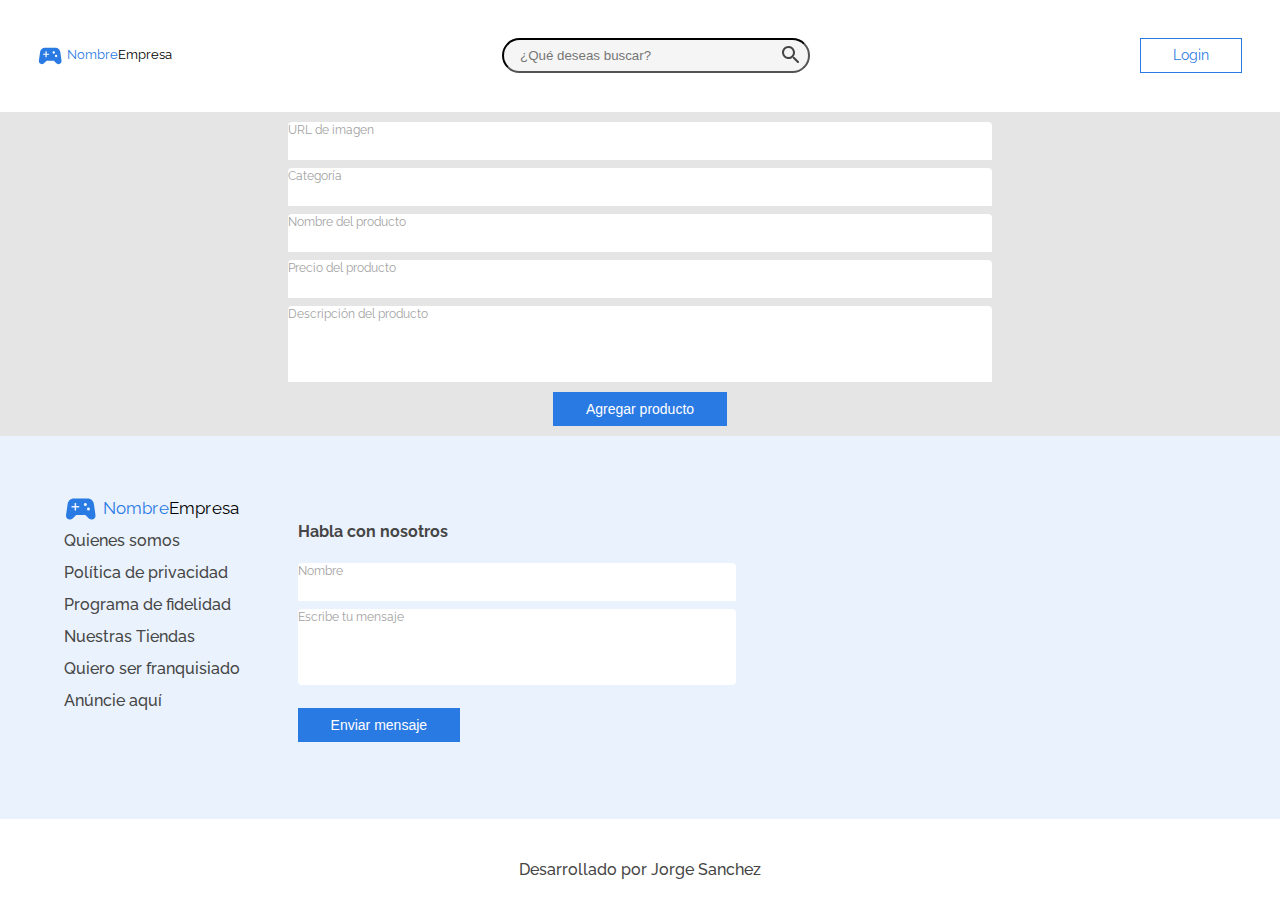
<file: DESAFIO-ECOMMERCE/agregar-producto.html>
<!DOCTYPE html>
<html lang="ES">
    <head>
        <meta charset="utf-8">
        <meta name="viewport" content="width=device-width, initial-scale=1">
        <title>Generic ECommerce</title>
        <link rel="stylesheet" href="css/reset.css">
        <link rel="preconnect" href="https://fonts.gstatic.com" crossorigin>
        <link href="https://fonts.googleapis.com/css2?family=Raleway:wght@400;700&display=swap" rel="stylesheet">
        <link rel="stylesheet" href="css/style.css">
        <link rel="stylesheet" href="css/header.css">
        <link rel="stylesheet" href="css/formulario-footer.css">
        <link rel="stylesheet" href="css/formulario-agregar.css">
        <link rel="stylesheet" href="css/footer.css">
        <link rel="preconnect" href="https://fonts.googleapis.com">

    </head>
    <body>
        <header>
            <section class="head">
                <div class="logo">
                    <img src="img/icono-logo.svg" alt="Logo-empresa">
                    <h3 class="nombre__empresa"><span class="nombre__empresa-primera-palabra">Nombre</span>Empresa</h3>
                </div>
                </a><a href="#" class="boton login">Login</a>
                <div class="barra-buscar">
                    <input type="text" class="input-buscar" placeholder="¿Qué deseas buscar?">
                    <img class="icono-buscar" src="img/icono-buscar.svg" alt="Buscar">
                </div>
            </section>
        </header>
        <main>
            <form class="formulario-agregar">
                <div class="elemento-agregar">
                    <label for="input-URL" class="etiqueta-agregar">URL de imagen</label><input type="text" id="input-URL" class="input-agregar">
                </div>
                <div class="elemento-agregar">
                    <label for="input-categoria" class="etiqueta-agregar">Categoría</label><input type="text" id="input-categoria" class="input-agregar">
                </div>
                <div class="elemento-agregar">
                    <label for="input-nombre-producto" class="etiqueta-agregar">Nombre del producto</label><input type="text" id="input-nombre-producto" class="input-agregar">
                </div>
                <div class="elemento-agregar">
                    <label for="input-precio" class="etiqueta-agregar">Precio del producto</label><input type="text" id="input-precio" class="input-agregar">
                </div>
                <div class="elemento-agregar elemento-agregar-area">
                    <label for="input-area-agregar-descripcion" class="etiqueta-agregar">Descripción del producto</label><textarea name="" id="input-area-agregar-descripcion" cols="40" rows="5" class="input-area-agregar"></textarea>
                </div>
                <button class="boton agregar-producto-btn">Agregar producto</a>
            </form>
        </main>
        <footer>
            <form class="formulario-contacto">
                <fieldset class="formulario-links">
                    <div class="logo logo-bottom">
                        <img src="img/icono-logo.svg" alt="Logo-empresa">
                        <h3 class="nombre__empresa"><span class="nombre__empresa-primera-palabra">Nombre</span>Empresa</h3>
                    </div>
                    <ul class="formulario-lista">
                        <li><a href="#" class="formulario__contacto">Quienes somos</a></li>
                        <li><a href="#" class="formulario__contacto">Política de privacidad</a></li>
                        <li><a href="#" class="formulario__contacto">Programa de fidelidad</a></li>
                        <li><a href="#" class="formulario__contacto">Nuestras Tiendas</a></li>
                        <li><a href="#" class="formulario__contacto">Quiero ser franquisiado</a></li>
                        <li><a href="#" class="formulario__contacto">Anúncie aquí</a></li>
                    </ul>
                </fieldset>
                <fieldset class="formulario-cuadros">
                    <legend class="formulario-texto" >Habla con nosotros</legend>
                    <div class="elemento-contactanos">
                        <label for="input-nombre" class="etiqueta-nombre">Nombre</label><input type="text" id="input-nombre" class="input-nombre"required>
                    </div>
                    <div class="elemento-contactanos elemento-contactanos-mensaje">
                        <label for="input-mensaje" class="etiqueta-mensaje">Escribe tu mensaje</label><textarea name="" id="input-mensaje" cols="40" rows="3" class="input-mensaje" required></textarea>
                    </div>
                    <button class="boton enviar-mensaje">Enviar mensaje</a>
                </fieldset>
            </form>
            <section class="footer-caja">
                <h2 class="footer-texto">Desarrollado por Jorge Sanchez</h2>
            </seccion>
        </footer>
    </body>
</html>
</file>
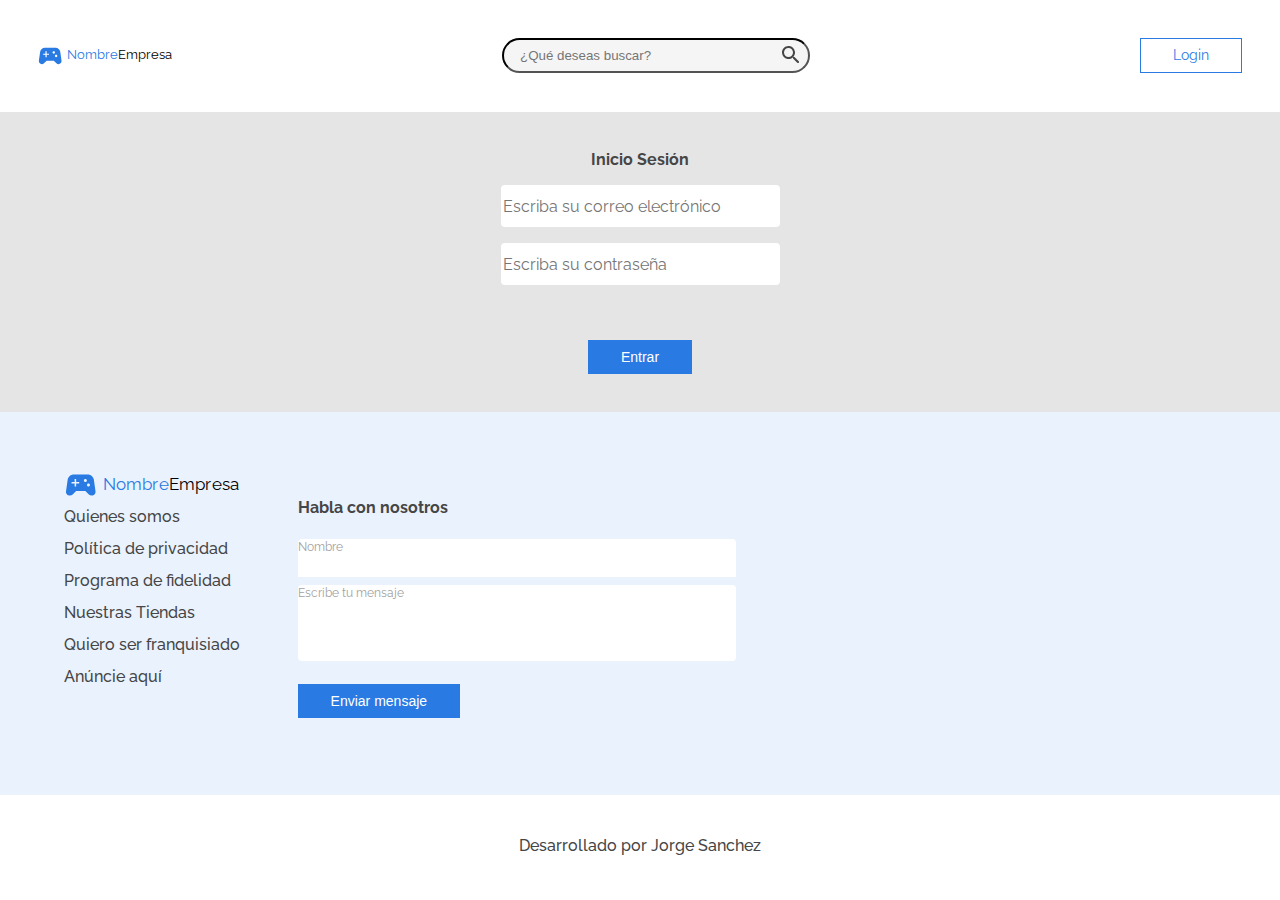
<file: DESAFIO-ECOMMERCE/inicio-sesion.html>
<!DOCTYPE html>
<html lang="ES">
    <head>
        <meta charset="utf-8">
        <meta name="viewport" content="width=device-width, initial-scale=1">
        <title>Generic ECommerce</title>
        <link rel="stylesheet" href="css/reset.css">
        <link rel="preconnect" href="https://fonts.gstatic.com" crossorigin>
        <link href="https://fonts.googleapis.com/css2?family=Raleway:wght@400;700&display=swap" rel="stylesheet">
        <link rel="stylesheet" href="css/style.css">
        <link rel="stylesheet" href="css/header.css">
        <link rel="stylesheet" href="css/formulario-footer.css">
        <link rel="stylesheet" href="css/formulario-inicio.css">
        <link rel="stylesheet" href="css/footer.css">
        <link rel="preconnect" href="https://fonts.googleapis.com">

    </head>
    <body>
        <header>
            <section class="head">
                <div class="logo">
                    <img src="img/icono-logo.svg" alt="Logo-empresa">
                    <h3 class="nombre__empresa"><span class="nombre__empresa-primera-palabra">Nombre</span>Empresa</h3>
                </div>
                </a><a href="#" class="boton login">Login</a>
                <div class="barra-buscar">
                    <input type="text" class="input-buscar" placeholder="¿Qué deseas buscar?">
                    <img class="icono-buscar" src="img/icono-buscar.svg" alt="Buscar">
                </div>
            </section>
        </header>
        <main>
            <form class="formulario-inico-sesion">
                    <h2 class="formulario-inicio-texto" >Inicio Sesión</h2>
                    <input name="email" id="email" class="input-correo" type="email" placeholder="Escriba su correo electrónico" required>
                    <input name="password" id="password" class="input-contrasenha" type="password" placeholder="Escriba su contraseña" required minlength="6" maxlength="12">
                    <button class="boton entrar">Entrar</a>
            </form>
        </main>
        <footer>
            <form class="formulario-contacto">
                <fieldset class="formulario-links">
                    <div class="logo logo-bottom">
                        <img src="img/icono-logo.svg" alt="Logo-empresa">
                        <h3 class="nombre__empresa"><span class="nombre__empresa-primera-palabra">Nombre</span>Empresa</h3>
                    </div>
                    <ul class="formulario-lista">
                        <li><a href="#" class="formulario__contacto">Quienes somos</a></li>
                        <li><a href="#" class="formulario__contacto">Política de privacidad</a></li>
                        <li><a href="#" class="formulario__contacto">Programa de fidelidad</a></li>
                        <li><a href="#" class="formulario__contacto">Nuestras Tiendas</a></li>
                        <li><a href="#" class="formulario__contacto">Quiero ser franquisiado</a></li>
                        <li><a href="#" class="formulario__contacto">Anúncie aquí</a></li>
                    </ul>
                </fieldset>
                <fieldset class="formulario-cuadros">
                    <legend class="formulario-texto" >Habla con nosotros</legend>
                    <div class="elemento-contactanos">
                        <label for="input-nombre" class="etiqueta-nombre">Nombre</label><input type="text" id="input-nombre" class="input-nombre"required>
                    </div>
                    <div class="elemento-contactanos elemento-contactanos-mensaje">
                        <label for="input-mensaje" class="etiqueta-mensaje">Escribe tu mensaje</label><textarea name="" id="input-mensaje" cols="40" rows="3" class="input-mensaje" required></textarea>
                    </div>
                    <button class="boton enviar-mensaje">Enviar mensaje</a>
                </fieldset>
            </form>
            <section class="footer-caja">
                <h2 class="footer-texto">Desarrollado por Jorge Sanchez</h2>
            </seccion>
        </footer>
    </body>
</html>
</file>
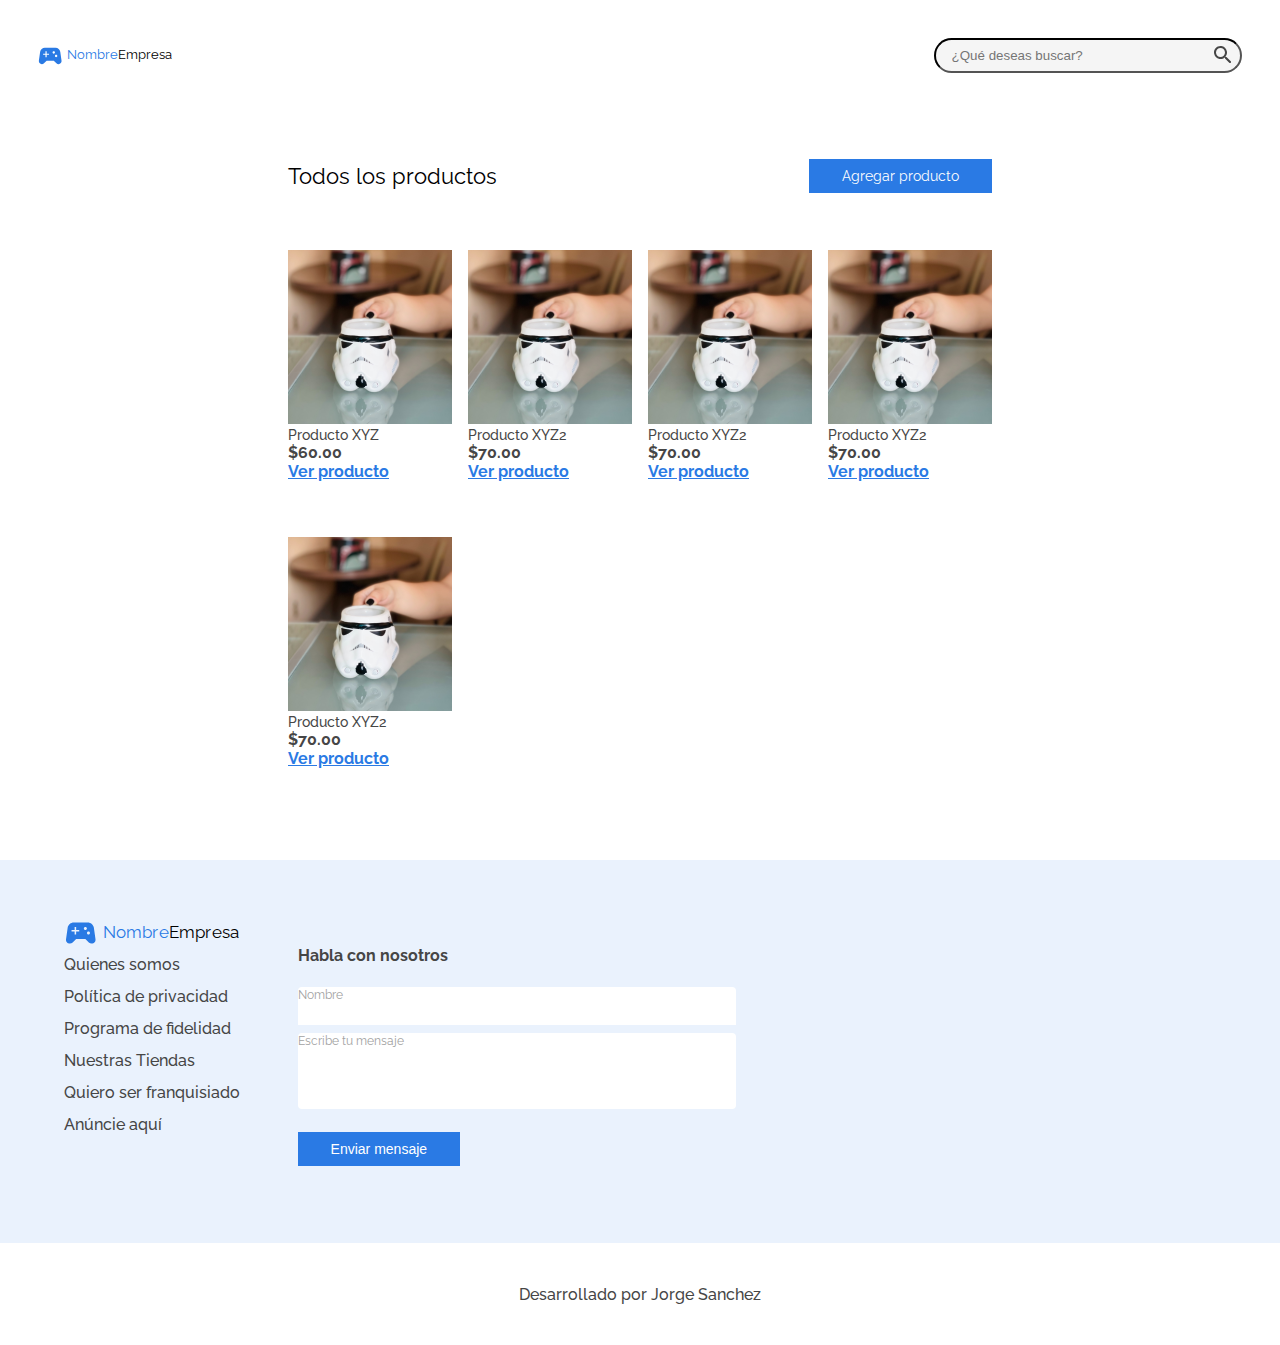
<file: DESAFIO-ECOMMERCE/todos-los-productos.html>
<!DOCTYPE html>
<html lang="ES">
    <head>
        <meta charset="utf-8">
        <meta name="viewport" content="width=device-width, initial-scale=1">
        <title>Generic ECommerce</title>
        <link rel="stylesheet" href="css/reset.css">
        <link rel="preconnect" href="https://fonts.gstatic.com" crossorigin>
        <link href="https://fonts.googleapis.com/css2?family=Raleway:wght@400;700&display=swap" rel="stylesheet">
        <link rel="stylesheet" href="css/style.css">
        <link rel="stylesheet" href="css/header.css">
        <link rel="stylesheet" href="css/banner.css">
        <link rel="stylesheet" href="css/galeria.css">
        <link rel="stylesheet" href="css/formulario-footer.css">
        <link rel="stylesheet" href="css/footer.css">
        <link rel="preconnect" href="https://fonts.googleapis.com">

    </head>
    <body>
        <header>
            <section class="head">
                <div class="logo">
                    <img src="img/icono-logo.svg" alt="Logo-empresa">
                    <h3 class="nombre__empresa"><span class="nombre__empresa-primera-palabra">Nombre</span>Empresa</h3>
                </div>
                <div class="barra-buscar">
                    <input type="text" class="input-buscar" placeholder="¿Qué deseas buscar?">
                    <img class="icono-buscar" src="img/icono-buscar.svg" alt="Buscar">
                </div>
            </section>
        </header>
        <main>
            <section class="galeria">
                <div class="galeroa-caja-titulo">
                    <h2 class="galeria__titulo">Todos los productos</h2>
                    <a class="boton agregar-producto" href="agregar-producto.html">Agregar producto</a>
                </div>
                <ul class="galeria__lista">
                    <li class="galeria__item">
                        <img class="galeria-imagen" src="img/producto1.png" alt="">
                        <h3 class="item__titulo">Producto XYZ</h3>
                        <p class="item__texto">$60.00</p>
                        <a class="item__link" href="#">Ver producto</a>
                    </li>
                    <li class="galeria__item">
                        <img class="galeria-imagen" src="img/producto2.png" alt="">
                        <h3 class="item__titulo">Producto XYZ2</h3>
                        <p class="item__texto">$70.00</p>
                        <a class="item__link" href="#">Ver producto</a>
                    </li>
                    <li class="galeria__item">
                        <img class="galeria-imagen" src="img/producto2.png" alt="">
                        <h3 class="item__titulo">Producto XYZ2</h3>
                        <p class="item__texto">$70.00</p>
                        <a class="item__link" href="#">Ver producto</a>
                    </li>
                    <li class="galeria__item">
                        <img class="galeria-imagen" src="img/producto2.png" alt="">
                        <h3 class="item__titulo">Producto XYZ2</h3>
                        <p class="item__texto">$70.00</p>
                        <a class="item__link" href="#">Ver producto</a>
                    </li>
                    <li class="galeria__item">
                        <img class="galeria-imagen" src="img/producto2.png" alt="">
                        <h3 class="item__titulo">Producto XYZ2</h3>
                        <p class="item__texto">$70.00</p>
                        <a class="item__link" href="#">Ver producto</a>
                    </li>
                </ul>
            </section>
        </main>
        <footer>
            <form class="formulario-contacto">
                <fieldset class="formulario-links">
                    <div class="logo logo-bottom">
                        <img src="img/icono-logo.svg" alt="Logo-empresa">
                        <h3 class="nombre__empresa"><span class="nombre__empresa-primera-palabra">Nombre</span>Empresa</h3>
                    </div>
                    <ul class="formulario-lista">
                        <li><a href="#" class="formulario__contacto">Quienes somos</a></li>
                        <li><a href="#" class="formulario__contacto">Política de privacidad</a></li>
                        <li><a href="#" class="formulario__contacto">Programa de fidelidad</a></li>
                        <li><a href="#" class="formulario__contacto">Nuestras Tiendas</a></li>
                        <li><a href="#" class="formulario__contacto">Quiero ser franquisiado</a></li>
                        <li><a href="#" class="formulario__contacto">Anúncie aquí</a></li>
                    </ul>
                </fieldset>
                <fieldset class="formulario-cuadros">
                    <legend class="formulario-texto" >Habla con nosotros</legend>
                    <div class="elemento-contactanos">
                        <label for="input-nombre" class="etiqueta-nombre">Nombre</label><input type="text" id="input-nombre" class="input-nombre"required>
                    </div>
                    <div class="elemento-contactanos elemento-contactanos-mensaje">
                        <label for="input-mensaje" class="etiqueta-mensaje">Escribe tu mensaje</label><textarea name="" id="input-mensaje" cols="40" rows="3" class="input-mensaje" required></textarea>
                    </div>
                    <button class="boton enviar-mensaje">Enviar mensaje</a>
                </fieldset>
            </form>
            <section class="footer-caja">
                <h2 class="footer-texto">Desarrollado por Jorge Sanchez</h2>
            </seccion>
        </footer>
    </body>
</html>
</file>
<file: DESAFIO-ECOMMERCE/css/style.css>
html{
    min-width: 320px;   
    max-width: 1440px; 
    margin: 0 auto;
}


body{
    font-family: 'Raleway';
    font-style: normal;
}

.logo{
    display: flex;
    align-items: center;
    justify-content: center;
}

.boton{
    font-size:14px;
    line-height: 16px;
    text-decoration: none;
    box-sizing: border-box;
    text-align: center;
    padding: 0.5rem 2rem;
    border: 1px solid;
}

@media screen and (min-width: 768px) {


}
@media screen and (min-width: 1440px) {
    .boton{
        font-size:16px;
        line-height: 19px;
    }
}
</file>
<file: DESAFIO-ECOMMERCE/css/header.css>
.head{
    display: flex;
    justify-content:space-between;
    margin: 3% 3%;
}

.nombre__empresa{
    padding-left: 5px;
    font-size:0.8rem;
}
.nombre__empresa-primera-palabra{
    color:#2A7AE4;
}

.login{
    justify-content: left;
    color: #2A7AE4;
    border-color: #2A7AE4;
}

.barra-buscar{
    display: flex;
    justify-content:flex-end;
}

.input-buscar{  
    display:none;
}


@media screen and (min-width: 768px) {
    .login{
        order: 2;
    }
    .input-buscar{   
        display:flex;
        align-items: center;
        padding: 8px 16px;
        background: #F5F5F5;
        border-radius: 20px;
        border-color: black;
        width: 272px;
    }

    .barra-buscar {
        position: relative;
      }
      
      .icono-buscar {
        position: absolute;
        right: 10px;
        top: 8px;
      }
}
@media screen and (min-width: 1440px) {
    .input-buscar{   
        width: 393px;
    }

}
</file>
<file: DESAFIO-ECOMMERCE/css/formulario-footer.css>
.formulario-contacto{
    display: flex;
    flex-direction: column;
    background: #EAF2FD;
    padding: 5% ;
}

.formulario-links{
    display: flex;
    flex-direction: column;
}

.logo-bottom{
    scale: 1.3;
}

.formulario-lista{
    display: flex;
    flex-direction: column;
    align-items: center;
    padding: 4% 0;
    
}

.formulario__contacto{
    text-decoration: none;
    font-weight: 500;
    font-size: 16px;
    line-height: 32px;
    text-align: center;
    color: #464646;
}

.formulario-cuadros{
    display:flex;
    flex-direction: column;
    align-items: initial;
    gap: 10px;
}

.formulario-texto{
    justify-content: left;
    padding: 5% 0;
    font-weight: 700;
    font-size: 16px;
    line-height: 19px;
    color: #464646;
}

.elemento-contactanos{
    height: 36px;
    width: 100%;
    display: flex;
    flex-direction: column;
    border-radius: 4px;
    background: #FFFFFF;
}

.elemento-contactanos-mensaje{
    height: 76px;
}
.etiqueta-nombre, .etiqueta-mensaje{
    height: 16px;
    font-family: 'Raleway';
    font-style: normal;
    font-weight: 400;
    font-size: 12px;
    line-height: 16px;
    color: #A2A2A2;
}

.input-nombre, .input-mensaje{
    border: none;
    font-family: 'Raleway';
    font-style: normal;
    font-weight: 400;
    font-size: 16px;
    line-height: 20px;
    color: #464646;
    border: none;
    resize: none;
}
.input-mensaje{
    width: 100%;
    height: 82px;
    background: #FFFFFF;
    border-radius: 4px;
    border: none;
    margin: 3% 0;
}

.enviar-mensaje, .agregar-producto{
    margin: 3% 0;
    color: #FFFFFF;
    align-self:flex-start;
    background-color: #2A7AE4;
    border-color: #2A7AE4;  
}

@media screen and (min-width: 768px) {
    .formulario-contacto{
        flex-direction: row;
        flex-wrap: wrap;
        gap:5%;
    }
    .formulario-lista{
        align-items: initial;
    }

    .input-nombre, .input-mensaje{
        width: 434px;
    }


}  
@media screen and (min-width: 1440px) {
    .formulario-links{
        flex-direction: row;
        align-items:flex-start;
        justify-content: space-between;
    }

    .logo-bottom{
        margin-right:50px;
    }
    .input-nombre, .input-mensaje{
        width: 560px;
    }

}
</file>
<file: DESAFIO-ECOMMERCE/css/formulario-agregar.css>
.formulario-agregar{
    display: flex;
    flex-direction: column;
    align-items:center;
    background: #E5E5E5;
    padding: 10px 0;
    gap:10px;
}
.elemento-agregar{
    height: 36px;
    width: 318px;
    display: flex;
    flex-direction: column;
    border-radius: 4px;
    background: #FFFFFF;
    
}

.elemento-agregar-area{
    height: 76px;   
}

.etiqueta-agregar{
    height: 16px;
    font-family: 'Raleway';
    font-style: normal;
    font-weight: 400;
    font-size: 12px;
    line-height: 16px;
    color: #A2A2A2;
}

.input-agregar{
    border: none;
    font-family: 'Raleway';
    font-style: normal;
    font-weight: 400;
    font-size: 16px;
    line-height: 20px;
    color: #464646;
}



.input-area-agregar {
    border: none;
    resize: none;
}

.agregar-producto-btn{
    align-items: center;
    margin: 0;
    color: #FFFFFF;
    background-color: #2A7AE4;
    border-color: #2A7AE4;  
}

@media screen and (min-width: 768px) {
    .elemento-agregar{
        width: 704px;
        
    }
    

}  
@media screen and (min-width: 1440px) {
    .input-correo, .input-contrasenha{
        
        width: 559px;
    }
}
</file>
<file: DESAFIO-ECOMMERCE/css/footer.css>
.footer-caja{
    height: 102px;
    display: flex;
    flex-direction: column;
    justify-content: space-around;
}

.footer-texto{
    font-weight: 500;
    font-size: 16px;
    line-height: 19px;
    text-align: center;
    color: #464646;
}
</file>
<file: DESAFIO-ECOMMERCE/css/formulario-inicio.css>
.formulario-inico-sesion{
    display:flex;
    flex-direction: column;
    align-items: center;
    gap: 16px;
    background:#E5E5E5; 
}

.formulario-inicio-texto{
    margin-top: 3%;
    font-weight: 700;
    font-size: 16px;
    line-height: 19px;
    color: #464646;
}

.input-correo, .input-contrasenha{
    font-family: 'Raleway';
    font-style: normal;
    width: 275px;
    height: 40px;
    font-weight: 400;
    font-size: 16px;
    line-height: 25px;
    color: #A2A2A2;
    border: none;
    border-radius: 4px;
}

.entrar{
    margin: 3% 0;
    color: #FFFFFF;
    background-color: #2A7AE4;
    border-color: #2A7AE4;  
}

@media screen and (min-width: 768px) {
    .input-correo, .input-contrasenha{
        height: 40px;
        width: 275px;
    }

}  
@media screen and (min-width: 1440px) {
    .input-correo, .input-contrasenha{
        height: 65px;
        width: 463px;
    }

}
</file>
<file: DESAFIO-ECOMMERCE/css/banner.css>
.banner{
    display: flex;
    background-image: url('/img/banner.jpg');
    background-size: cover;
    background-repeat: no-repeat;
    background-position: center;
    flex-direction:column;
    height: 192px;
    justify-content: flex-end;
    
}

.caja-texto-banner{
    display:flex;
    flex-direction: column;
    color: #FFFFFF;
    margin: 0 0 5% 4%;
    justify-content: left;
}


.texto__banner-titulo{
    font-weight: 700;
    font-size: 22px;
    line-height: 26px;
    align-self: stretch;
    padding-bottom: 5%;
}

.texto__banner-contenido{
    font-weight: 600;
    font-size: 14px;
    line-height: 16px;
    align-self: stretch;    
}

.ver-ofertas{
    color: #FFFFFF;
    align-self:flex-start;
    background-color: #2A7AE4;
    border-color: #2A7AE4;    
}

@media screen and (min-width: 768px) {
    .banner{
        height: 352px;
    }
    .texto__banner-titulo{
        font-size: 52px;
        line-height: 61.05px;
    }
    .texto__banner-contenido{
        font-size: 22px;
        line-height: 25.83px;  
    }

}
@media screen and (min-width: 1440px) {

}
</file>
<file: DESAFIO-ECOMMERCE/css/galeria.css>
.galeria{
    display: flex;
    flex-direction: column;
    align-items:flex-start;
    margin: 5% auto;
    width:328px;
    gap: 16px;
}

.galeroa-caja-titulo{
    width:328px;
    display: flex;
    align-items: center;
    justify-content: space-between;
}

.galeria__titulo{
    font-size: 22px;
    line-height: 26px;
}
.ver-todos__link{
    text-decoration: none;
    color: #2A7AE4;
}


.galeria__lista{
    display: flex;
    align-items: flex-start;
    justify-content: space-between;
    flex-wrap: wrap;
    width:328px;
}

.galeria__item{
    padding: 4% 0;
}

.galeria-imagen{
    width: 156px;
    height: 174px;
}

.item__titulo{
    font-weight: 500;
    font-size: 14px;
    line-height: 16px;
    color: #464646;
}

.item__texto{
    font-weight: 700;
    font-size: 16px;
    line-height: 19px;
    color: #464646;
}


.item__link{
    font-weight: 700;
    font-size: 16px;
    line-height: 19px; 
    color: #2A7AE4;
}

@media screen and (min-width: 768px) {
    .galeria{
        width:704px;
        gap: 8px;
    }
    .galeroa-caja-titulo{
        width:704px;
    }

    .galeria__lista{
        width:704px;
    }
    

    .galeria-imagen{
        width: 164px;
        height: 174px;
    }

}
@media screen and (min-width: 1440px) {
    .galeria{
        width:1136px;
    }
    .galeroa-caja-titulo{
        width:1136px;
    }
    .galeria__lista{
        width:1136px;
    }
    .galeria-imagen{
        width: 176px;
        height: 174px;
    }
}
</file>
